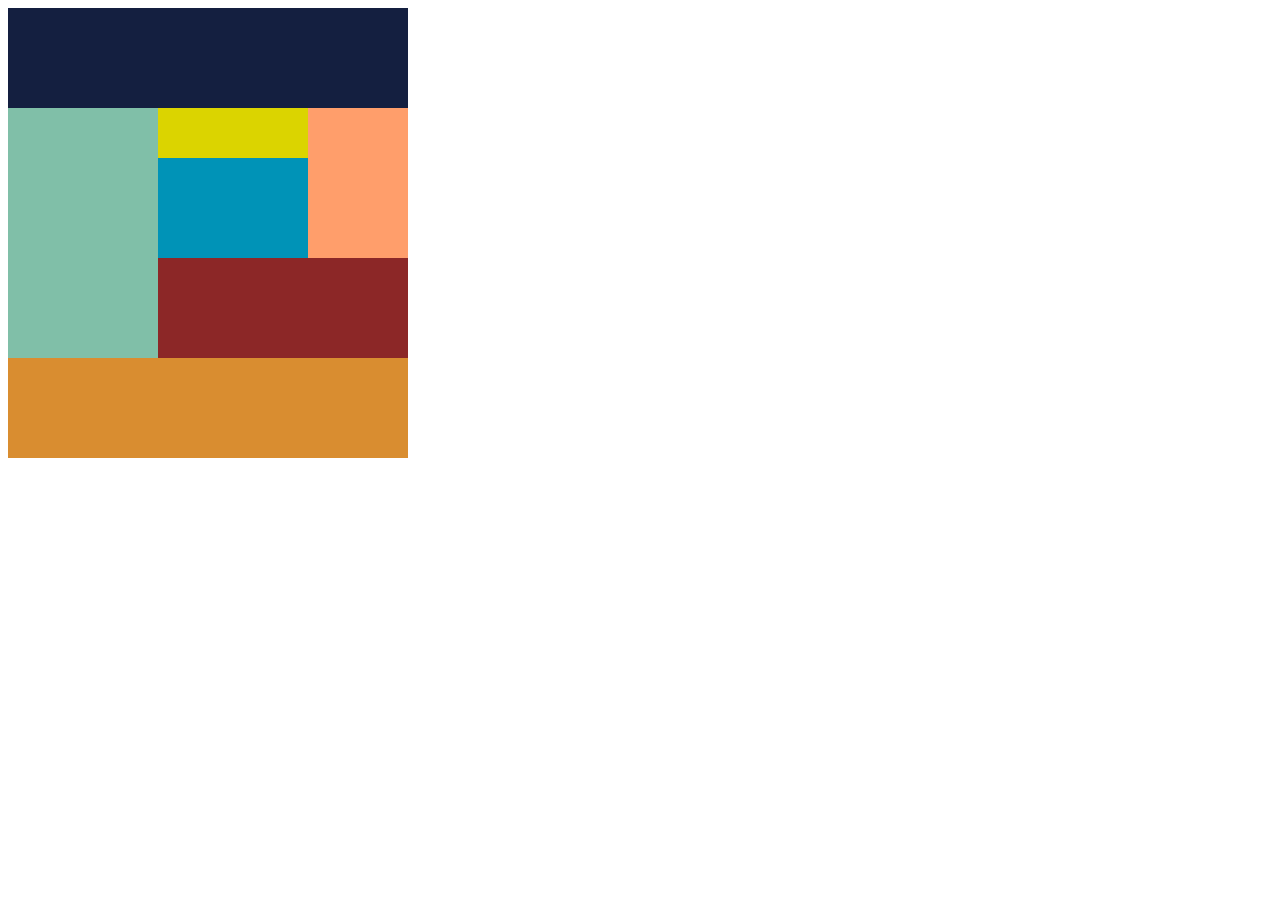
<file: 1-1/index.html>
<!DOCTYPE html>
<html lang="en">
<head>
    <meta charset="UTF-8">
    <meta http-equiv="X-UA-Compatible" content="IE=edge">
    <meta name="viewport" content="width=device-width, initial-scale=1.0">
    <title>Document</title>
    <link rel="stylesheet" href="css/style.css">
    <link rel="stylesheet" href="css/smartstyle.css">
</head>
<body>
    <div class="header"></div>
    <div class="main clearfix">
        <div class="left"></div>
        <div class="right">
            <div class="box-a"></div>
            <div class="box-b"></div>
            <div class="box-c"></div>
            <div class="box-d"></div>
        </div>
    </div>
    <div class="footer"></div>
</body>
</html>
</file>
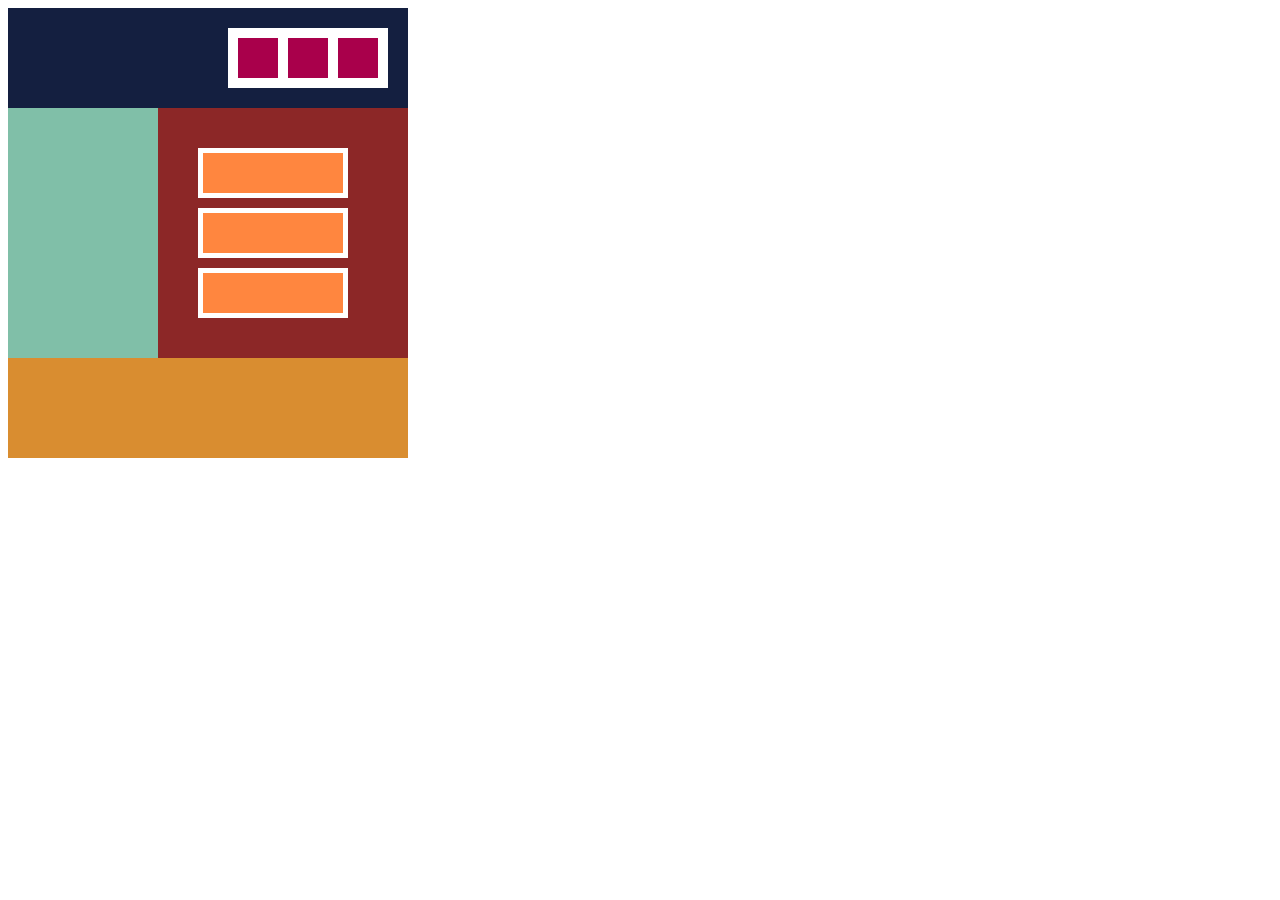
<file: 1/index.html>
<!DOCTYPE html>
<html lang="en">
<head>
    <meta charset="UTF-8">
    <meta http-equiv="X-UA-Compatible" content="IE=edge">
    <meta name="viewport" content="width=device-width, initial-scale=1.0">
    <title>Document</title>
    <link rel="stylesheet" href="css/style.css">
    <link rel="stylesheet" href="css/smartstyle.css">
</head>
<body>
    <div class="header">
        <div class="container-a">
            <div class="box-s"></div>
            <div class="box-s"></div>
            <div class="box-s"></div>
        </div>
    </div>
    <div class="main">
        <div class="left"></div>
        <div class="right">
            <div class="container-b">
                <div class="box-l"></div>
                <div class="box-l"></div>
                <div class="box-l"></div>
            </div>
        </div>
    </div>
    <div class="footer"></div>
</body>
</html>
</file>
<file: 1-1/css/style.css>
.header {
    width: 400px;
    height: 100px;
    background-color: #141f40;
}

.left {
    width: 150px;
    height: 250px;
    background-color: #80bfa8;
    float: left;
}

.right {
    width: 250px;
    height: 250px;
    float: left;
}

.box-a {
    width: 100px;
    height: 150px;
    background-color: #ff9e6b;
    float: right;
}

.box-b {
    width: 150px;
    height: 50px;
    background-color: #dbd400;
}

.box-c {
    width: 150px;
    height: 100px;
    background-color: #0093b7;
}

.box-d {
    width: 250px;
    height: 100px;
    background-color: #8c2727;
}

.footer {
    width: 400px;
    height: 100px;
    background-color: #d98d30;
}

.clearfix::after {
    content: "";
    display: block;
    clear: both;
 }
</file>
<file: 1-1/css/smartstyle.css>
/*--タブレット用--*/
@media screen and (max-width: 767px) {
    .header, .footer {
        width: 300px;
    }
    .left {
        width: 100px;
    }
    .right {
        width: 200px;
    }
    .box-a {
        width: 75px;
    }
    .box-b {
        width: 125px;
    }
    .box-c {
        width: 125px;
    }
    .box-d {
        width: 200px;
    }
}


/*--スマホ用--*/
@media screen and (max-width: 479px) {
    .header, .left, .right, .box-a, .box-b, .box-c, .box-d, .footer {
        width: 150px;
    }
    .left {
        height: 100px;
        float: none;
    }
    .right {
        height: 350px;
        float: none;
    }
    .box-a {
        height: 100px;
        float: none;
    }
}
</file>
<file: 1/css/style.css>
.header {
    width: 400px;
    height: 100px;
    background-color: #141f40;
    position: relative;
}

.container-a {
    width: 160px;
    height: 60px;
    background-color: white;
    box-sizing: border-box;
    padding: 10px 10px;
    position: absolute;
    top: 20px;
    right: 20px;
    display: flex;
    justify-content: space-between;
}

.box-s {
    width: 40px;
    height: 40px;
    background-color: #a9004b;
}

.main {
    display: flex;
}

.left {
    width: 150px;
    height: 250px;
    background-color: #80bfa8;
}

.right {
    width: 250px;
    height: 250px;
    background-color: #8c2727;
    position: relative;
}

.container-b {
    width: 150px;
    height: 170px;
    position: absolute;
    top: 40px;
    left: 40px;
}

.box-l {
    width: 140px;
    height: 40px;
    background-color: #ff863f;
    border: 5px solid white;
    margin-top: 10px;
}

.box-l:first-child {
    margin: 0px;
}

.footer {
    width: 400px;
    height: 100px;
    background-color: #d98d30;
}
</file>
<file: 1/css/smartstyle.css>
/*--スマホ用--*/
@media screen and (max-width: 479px) {
    .header, .main, .left, .right, .footer {
        width: 200px;
    }
    .header {
        height: 200px;
    }
    .container-a {
       width: 60px;
       height: 160px;
       flex-direction: column;
       position: absolute;
       right: 70px;
    }
    .main {
        flex-direction: column;
    }
    .left {
        height: 100px;
    }
    .right {
        height: 210px;
    }
    .container-b {
        position: absolute;
        top: 20px;
        left: 30px;
    }
}
</file>
